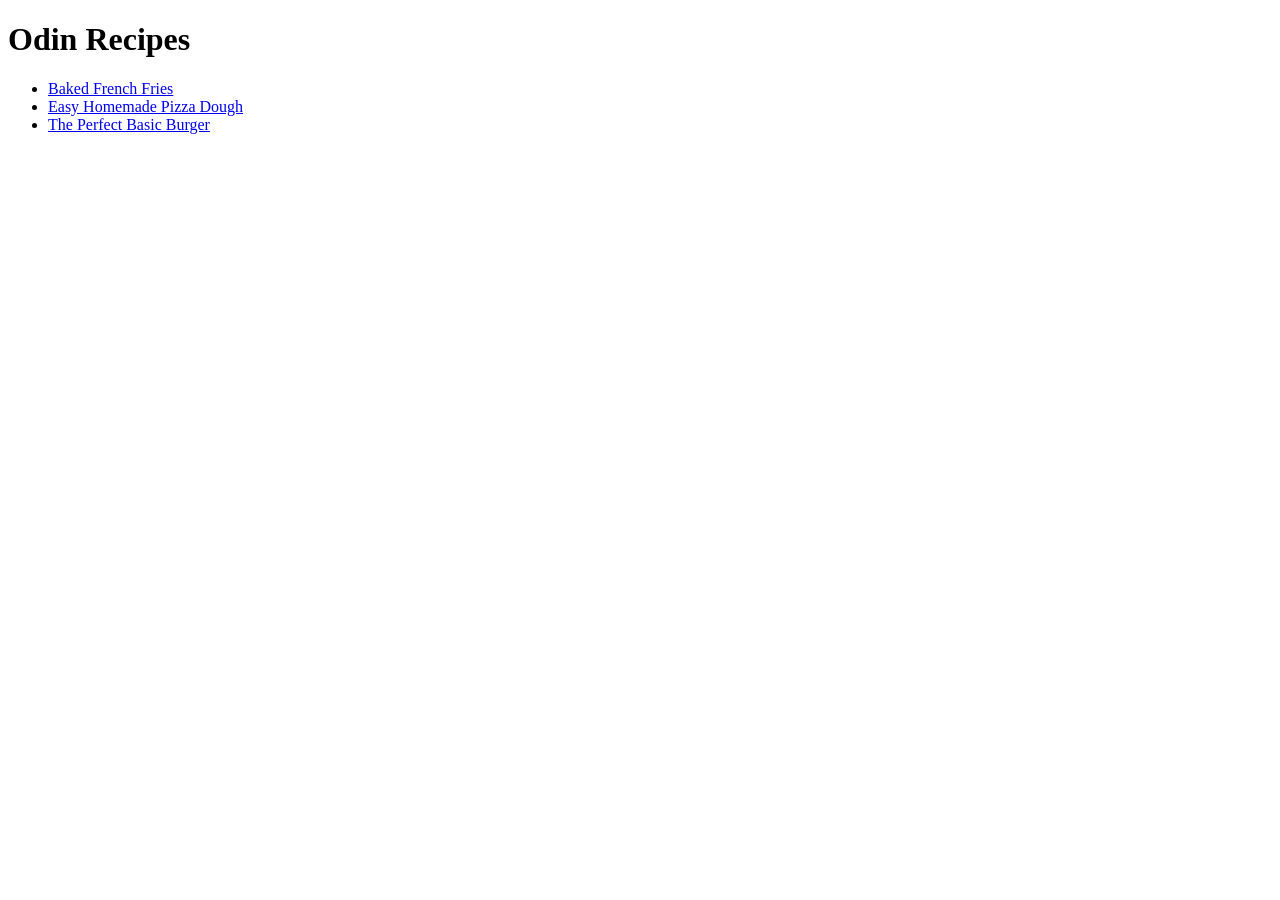
<file: index.html>
<!DOCTYPE html>
<html lang="en">
<head>
    <meta charset="UTF-8">
    <meta name="viewport" content="width=device-width, initial-scale=1.0">
    <title>Odin Recipes</title>
</head>
<body>
    <h1>Odin Recipes</h1>
    <ul>
        <li><a href="./recipes/fries.html">Baked French Fries</a></li>
        <li><a href="./recipes/pizza.html">Easy Homemade Pizza Dough</a></li>
        <li><a href="./recipes/burger.html">The Perfect Basic Burger</a></li>
    </ul>
</body>
</html>
</file>
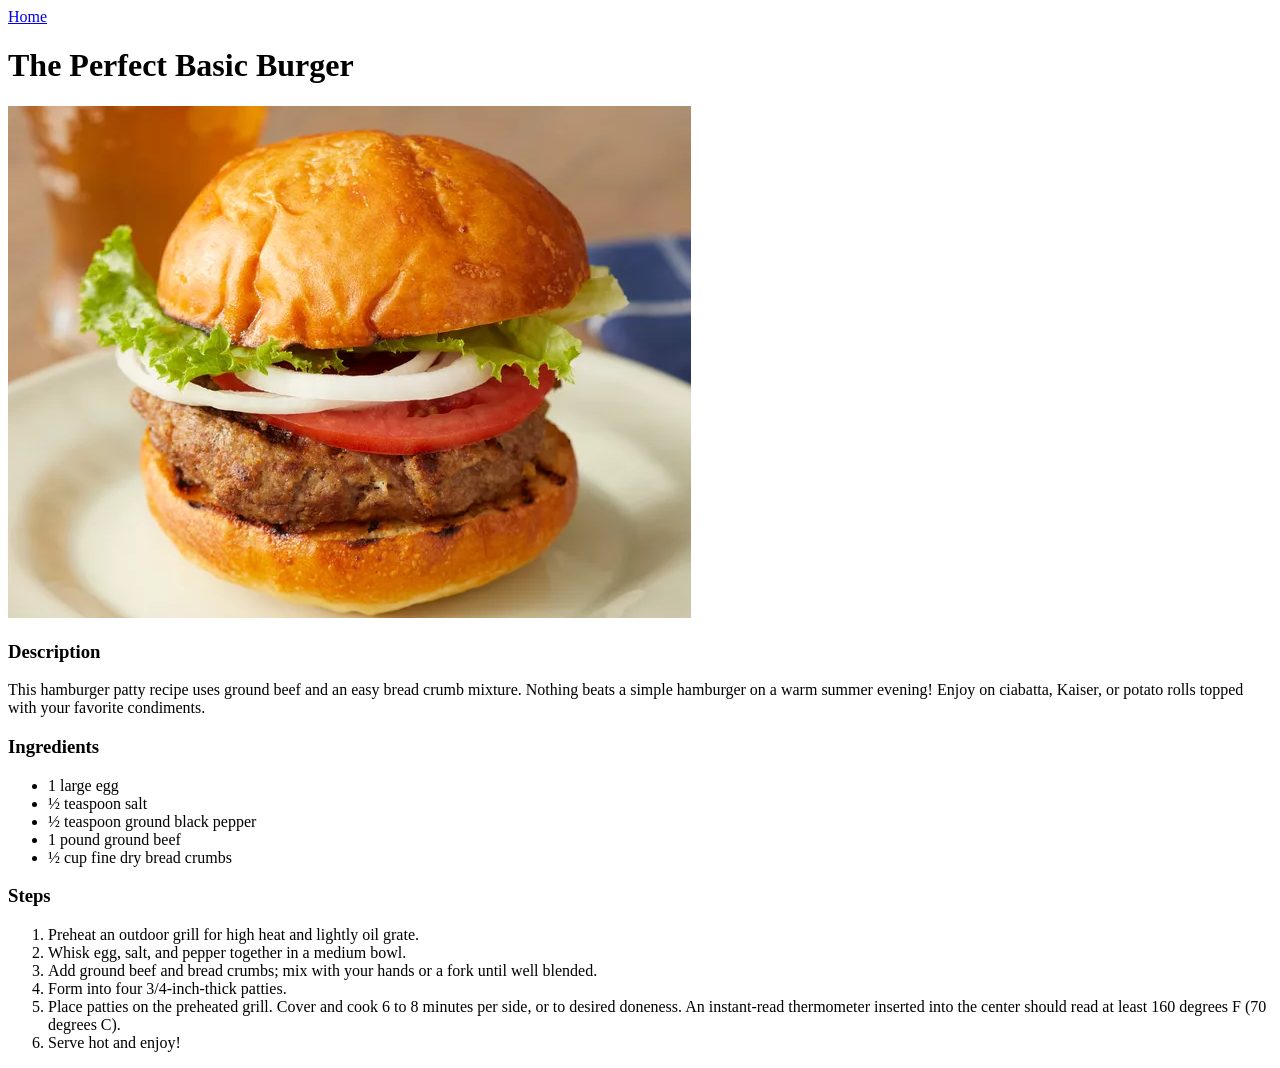
<file: recipes/burger.html>
<!DOCTYPE html>
<html lang="en">
<head>
    <meta charset="UTF-8">
    <meta name="viewport" content="width=device-width, initial-scale=1.0">
    <title>Odin Recipes</title>
</head>
<body>
    <a href="../index.html">Home</a>
    <h1>The Perfect Basic Burger</h1>
    <img src="../images/ThePerfectBasicBurger.jpg" alt="Photos of The Perfect Basic Burger">
    <h3>Description</h3>
    <p>This hamburger patty recipe uses ground beef and an easy bread crumb mixture. Nothing beats a simple hamburger on a warm summer evening! Enjoy on ciabatta, Kaiser, or potato rolls topped with your favorite condiments.</p>
    <h3>Ingredients</h3>
    <ul>
        <li>1 large egg</li>
        <li>½ teaspoon salt</li>
        <li>½ teaspoon ground black pepper</li>
        <li>1 pound ground beef</li>
        <li>½ cup fine dry bread crumbs</li>
    </ul>
    <h3>Steps</h3>
    <ol>
        <li>Preheat an outdoor grill for high heat and lightly oil grate.</li>
        <li>Whisk egg, salt, and pepper together in a medium bowl.</li>
        <li>Add ground beef and bread crumbs; mix with your hands or a fork until well blended.</li>
        <li>Form into four 3/4-inch-thick patties.</li>
        <li>Place patties on the preheated grill. Cover and cook 6 to 8 minutes per side, or to desired doneness. An instant-read thermometer inserted into the center should read at least 160 degrees F (70 degrees C).</li>
        <li>Serve hot and enjoy!</li>
    </ol>
</body>
</html>
</file>
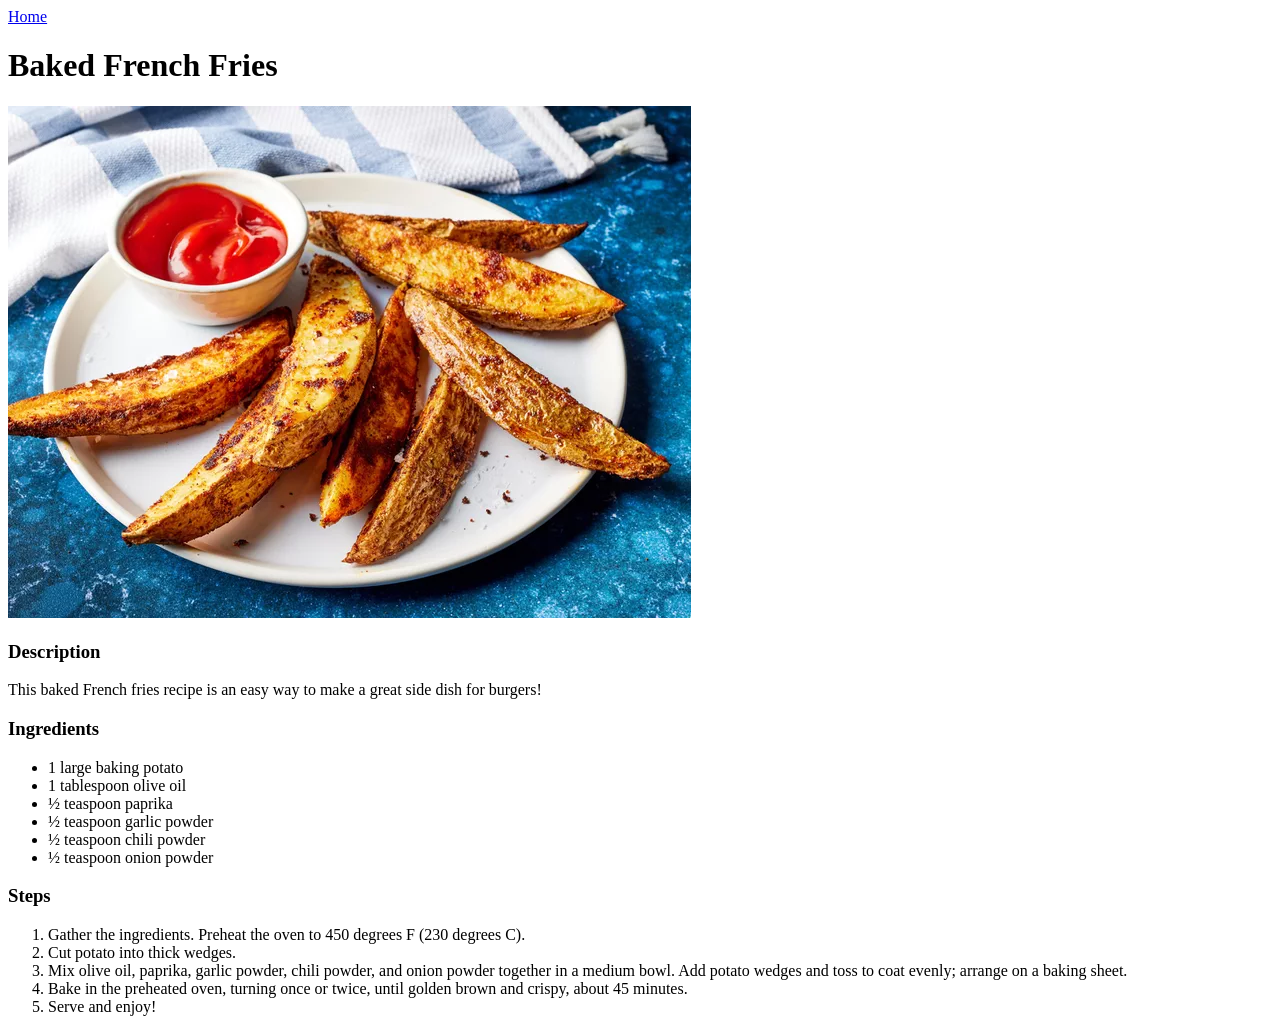
<file: recipes/fries.html>
<!DOCTYPE html>
<html lang="en">
<head>
    <meta charset="UTF-8">
    <meta name="viewport" content="width=device-width, initial-scale=1.0">
    <title>Odin Recipes</title>
</head>
<body>
    <a href="../index.html">Home</a>
    <h1>Baked French Fries</h1>
    <img src="../images/BakedFrenchFries.jpg" alt="Photos of Baked French Fries">
    <h3>Description</h3>
    <p>This baked French fries recipe is an easy way to make a great side dish for burgers!</p>
    <h3>Ingredients</h3>
    <ul>
        <li>1 large baking potato</li>
        <li>1 tablespoon olive oil</li>
        <li>½ teaspoon paprika</li>
        <li>½ teaspoon garlic powder</li>
        <li>½ teaspoon chili powder</li>
        <li>½ teaspoon onion powder</li>
    </ul>
    <h3>Steps</h3>
    <ol>
        <li>Gather the ingredients. Preheat the oven to 450 degrees F (230 degrees C).</li>
        <li>Cut potato into thick wedges.</li>
        <li>Mix olive oil, paprika, garlic powder, chili powder, and onion powder together in a medium bowl. Add potato wedges and toss to coat evenly; arrange on a baking sheet.</li>
        <li>Bake in the preheated oven, turning once or twice, until golden brown and crispy, about 45 minutes.</li>
        <li>Serve and enjoy!</li>
    </ol>
</body>
</html>
</file>
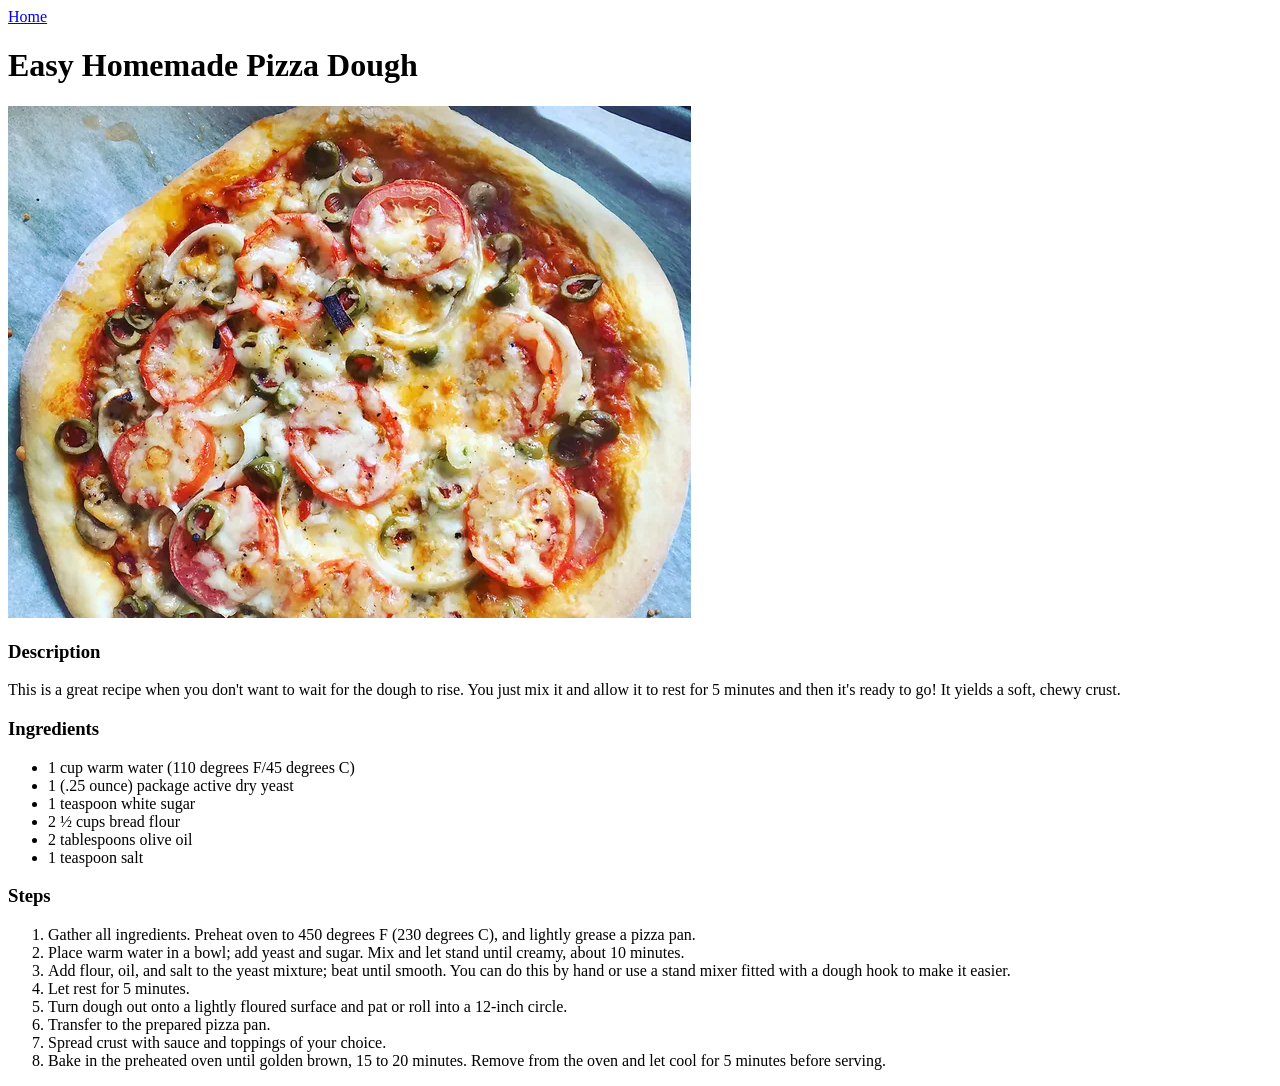
<file: recipes/pizza.html>
<!DOCTYPE html>
<html lang="en">
<head>
    <meta charset="UTF-8">
    <meta name="viewport" content="width=device-width, initial-scale=1.0">
    <title>Odin Recipes</title>
</head>
<body>
    <a href="../index.html">Home</a>
    <h1>Easy Homemade Pizza Dough</h1>
    <img src="../images/EasyHomemadePizzaDough.jpg" alt="Photos of Easy Homemade Pizza Dough">
    <h3>Description</h3>
    <p>This is a great recipe when you don't want to wait for the dough to rise. You just mix it and allow it to rest for 5 minutes and then it's ready to go! It yields a soft, chewy crust.</p>
    <h3>Ingredients</h3>
    <ul>
        <li>1 cup warm water (110 degrees F/45 degrees C)</li>
        <li>1 (.25 ounce) package active dry yeast</li>
        <li>1 teaspoon white sugar</li>
        <li>2 ½ cups bread flour</li>
        <li>2 tablespoons olive oil</li>
        <li>1 teaspoon salt</li>
    </ul>
    <h3>Steps</h3>
    <ol>
        <li>Gather all ingredients. Preheat oven to 450 degrees F (230 degrees C), and lightly grease a pizza pan.</li>
        <li>Place warm water in a bowl; add yeast and sugar. Mix and let stand until creamy, about 10 minutes.</li>
        <li>Add flour, oil, and salt to the yeast mixture; beat until smooth. You can do this by hand or use a stand mixer fitted with a dough hook to make it easier.</li>
        <li>Let rest for 5 minutes.</li>
        <li>Turn dough out onto a lightly floured surface and pat or roll into a 12-inch circle.</li>
        <li>Transfer to the prepared pizza pan.</li>
        <li>Spread crust with sauce and toppings of your choice.</li>
        <li>Bake in the preheated oven until golden brown, 15 to 20 minutes. Remove from the oven and let cool for 5 minutes before serving.</li>
    </ol>
</body>
</html>
</file>
